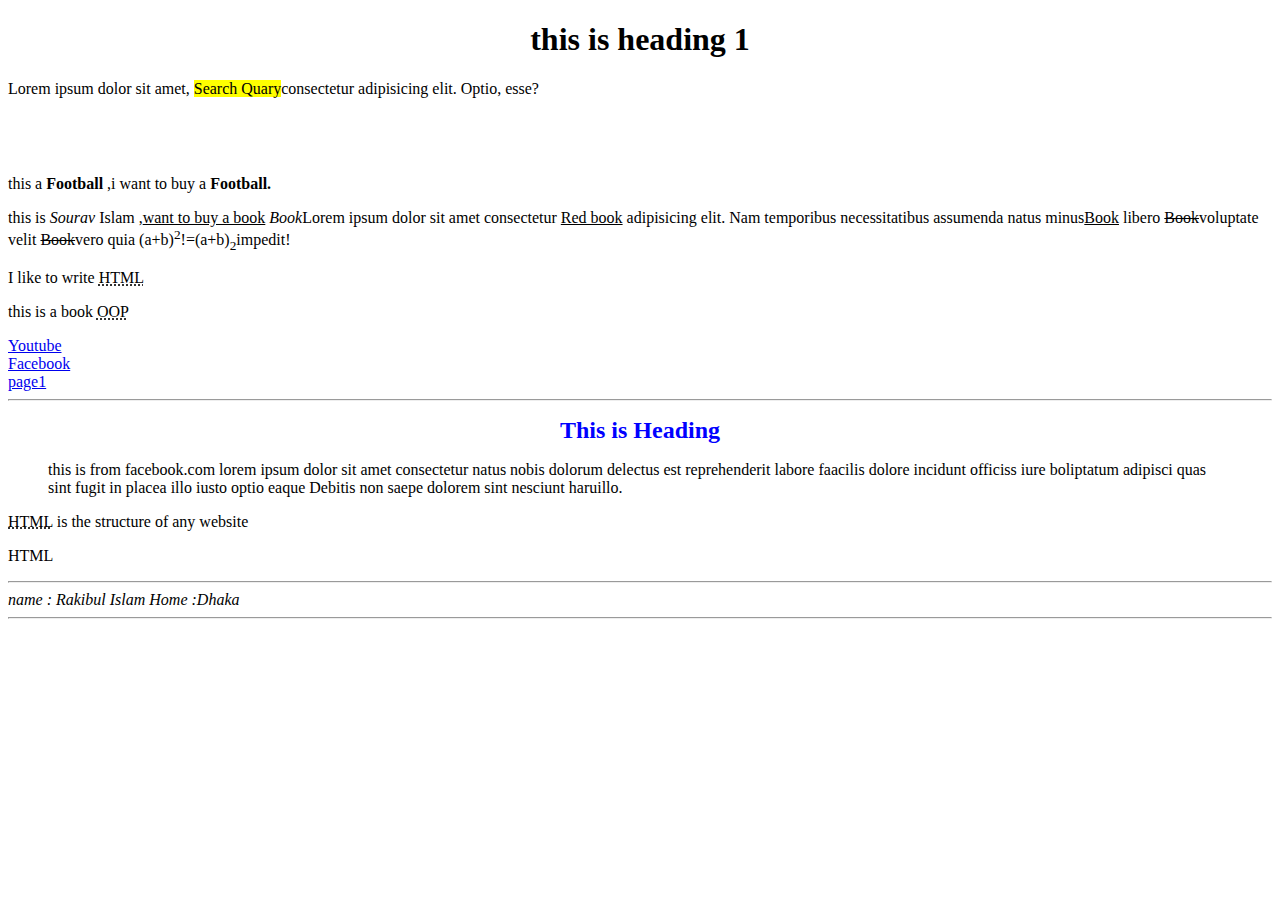
<file: HTML/html.html>
<!DOCTYPE html>
<html lang="en">
<head>
    <meta charset="UTF-8">
    <meta http-equiv="X-UA-Compatible" content="IE=edge">
    <meta name="viewport" content="width=device-width, initial-scale=1.0">
    <title>Document</title>
</head>
<body>
    <h1 style="text-align: center; ">this is heading 1</h1>
    
     <p> Lorem ipsum dolor sit amet, <mark>Search Quary</mark>consectetur adipisicing elit. Optio, esse?</p>

    <pre>

       <!-- <q> আমার সোনার বাংলা
            <mark>  আমি তোমায় ভালোবাসি ।</mark></q> -->
    </pre>
    <!-- Text Formatting-->
      <p>this a <strong>Football</strong> ,i want to buy a <b>Football.</b> </p>
      <p>this is <i>Sourav</i> Islam ,<u>want to buy a book</u> <em>Book</em>Lorem ipsum dolor sit amet consectetur <ins>Red book</ins> adipisicing elit. Nam temporibus necessitatibus assumenda natus minus<ins>Book</ins> libero <del>Book</del>voluptate velit <s>Book</s>vero quia (a+b)<sup>2</sup>!=(a+b)<sub>2</sub>impedit!</p>
      <!-- Abbreviation -->
    <p>I like to write <abbr title="Hypertext Markup language">HTML</abbr></p>
    <p>this is a book <abbr title=" Objects Oriented Programming">OOP</abbr></p>
 
    <!-- Anchors and Hyperlinks -->
    <a href="https://www.youtube.com/watch?v=LmR3KyBwhto" rel ="external">Youtube</a>

    <a href="http://m.facebook.com"><br>Facebook</a>
    <a href="http://www.youtube.com/watch?v=LmR3KyBwhto" target="_blank"><br>page1</a>
   <hr> 
 <h1 style="text-align: center; color:blue; font-size: 24px;">This is Heading </h1>

  <blockquote cite="facebook.com">
this is from facebook.com lorem ipsum dolor sit amet consectetur natus nobis dolorum delectus est reprehenderit labore faacilis dolore incidunt officiss iure boliptatum adipisci quas sint fugit in placea illo iusto optio eaque Debitis non saepe dolorem sint nesciunt haruillo.
</blockquote> 

      <p><abbr title="Hyper text Markup Language">HTML</abbr> is the structure of any website</p>
      <p title="Hyper text Markup Language">HTML</p>
      <hr>
      <address>
      name : Rakibul Islam
      Home :Dhaka

      </address>
      <hr>

</body>
</html>
</file>
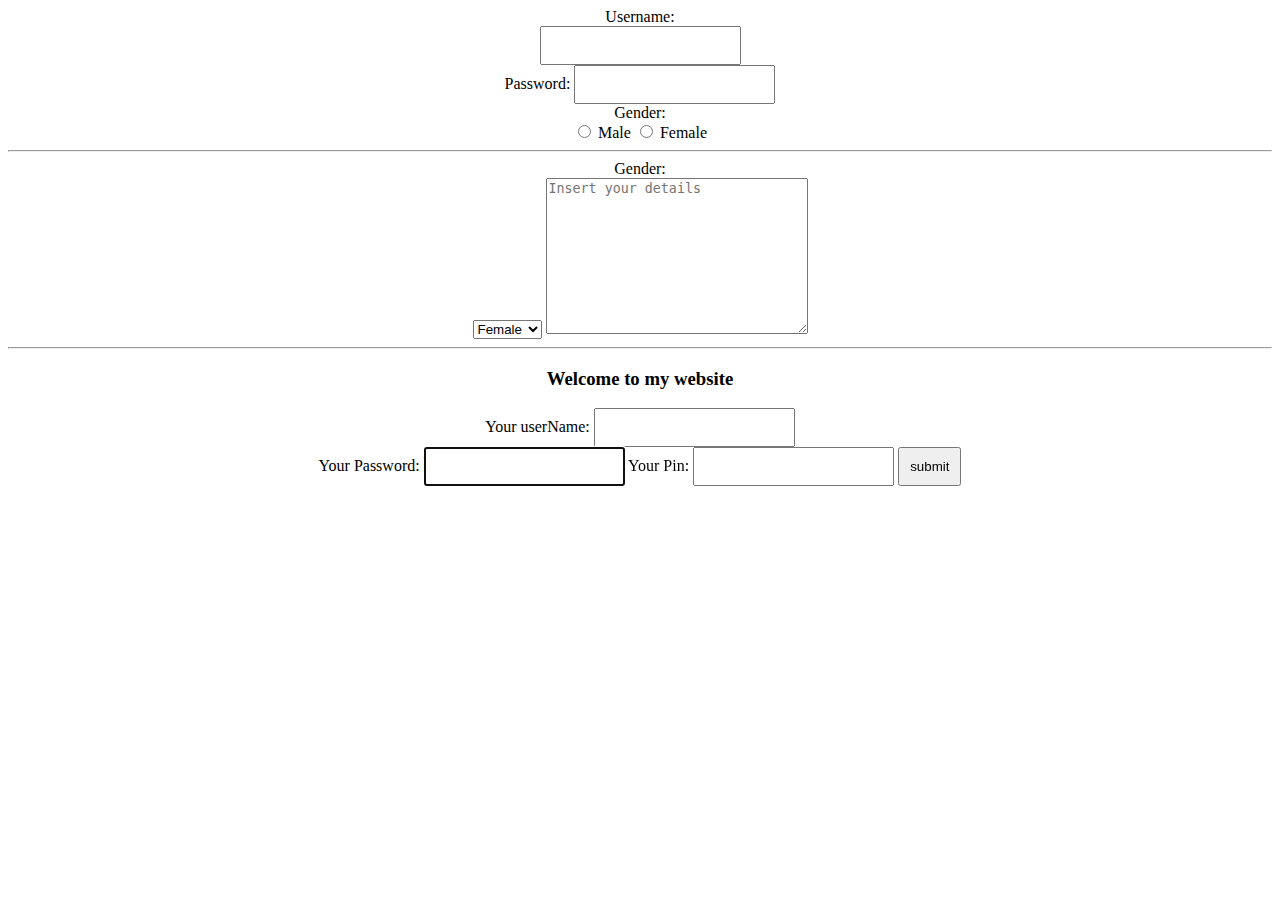
<file: HTML/include/thirdfile.html>
<!DOCTYPE html>
<html lang="en">
<head>
    <meta charset="UTF-8">
    <meta http-equiv="X-UA-Compatible" content="IE=edge">
    <meta name="viewport" content="width=device-width, initial-scale=1.0">
    <title>Document</title>
    <link rel="stylesheet" href="style.css">
</head>
<body>
<form action="useracoount.php" method="get">
  <label for="username"> Username: </label><br>
    <input id="username" type="text"> <br>
    <label for="">Password:</label> 
    <input type="password" id="password"> <br>

    <label for="">Gender:</label> <br>
 <input type="radio" name="gender" value="Male" id="">
 Male
 <input type="radio" name="gender" value="Female" id="">
  Female

  <hr>
  <label for="">Gender:</label> <br>
  <select name="seledt" id="">
     <option value="Female">Female</option>
     <option value="Male">Male</option>
     <option value="Another">Another</option>
  </select>
  <textarea name="Area" id="" cols="30" rows="10" placeholder="Insert your details "></textarea>

</form>

<hr>
<h3>Welcome to my website</h3>
<form action="useraccount" method="get">
 <label for="">Your userName:</label>
 <input type="text" required><br>
 <label for=""> Your Password:</label> 
 <input type="password" autofocus>
 <label for="data">Your Pin:</label>
 <input type="text" maxlength="5">
 <input type="submit" value="submit">
</form>
</body>
</html>
</file>
<file: HTML/include/style.css>
p{
  color:black;
  background-color: chartreuse;
  text-align: right;


 }
 table, td,th{

   border: 1px solid black;
   border-collapse: collapse;
   padding: 15px;
 }
 #secondptag{
 color: blue;
  background-color: black;
 }
 h3{
 text-align: center;

 }
 form{
text-align: center;

 }
 input{
padding: 10px; ;

 }
</file>
